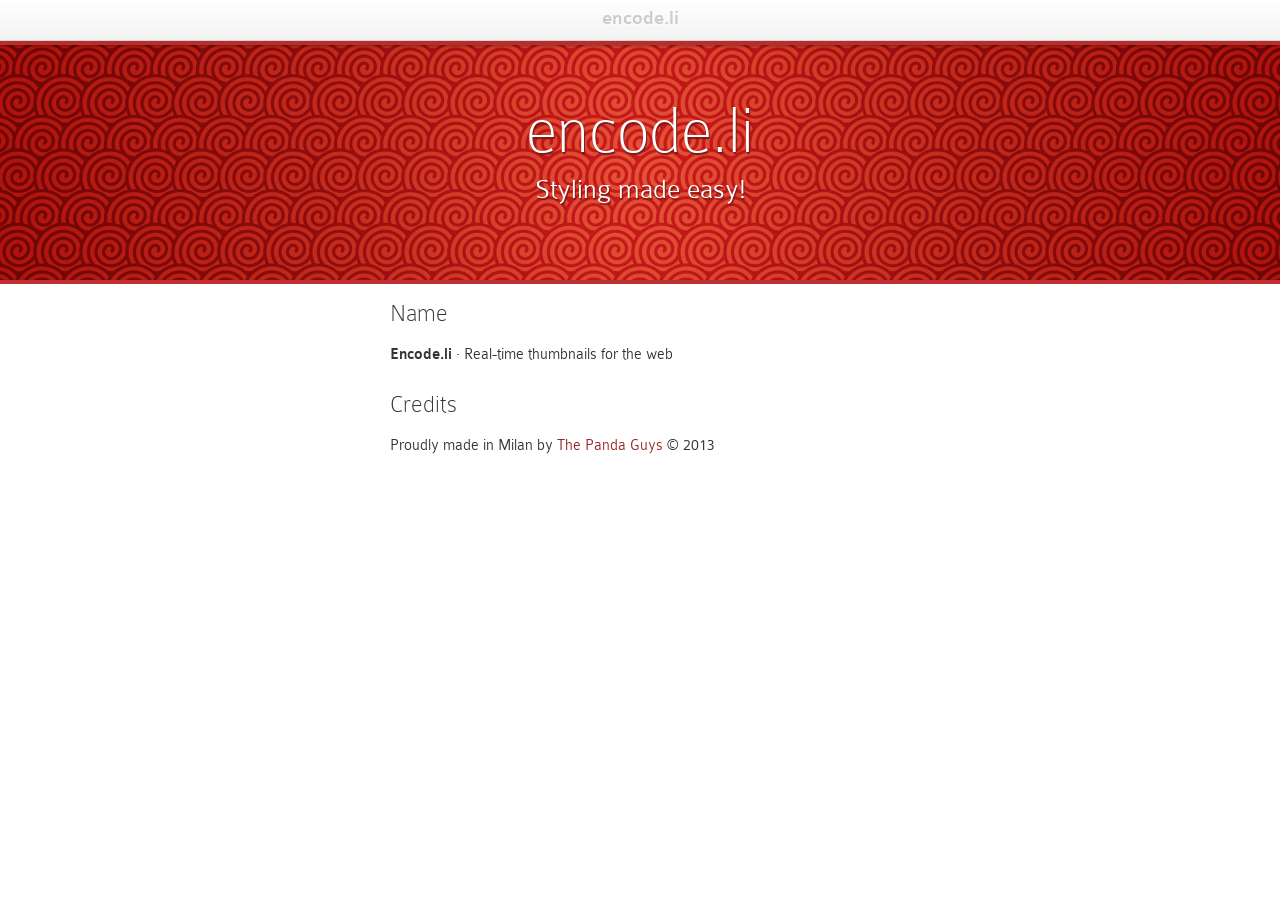
<file: docs/index.html>
<!DOCTYPE html><html class="no-js"><head><meta charset="utf-8"><meta http-equiv="X-UA-Compatible" content="IE=edge,chrome=1"><title>Encode your images</title><meta name="description" content=""><meta name="viewport" content="width=device-width"><link rel="stylesheet" href="css/bootstrap.min.css"><style>body { padding-top: 40px; padding-bottom: 40px; }</style><link rel="stylesheet" href="css/style.css"><link rel="shortcut icon" href="img/favicon.ico"><!--[if lt IE 9]><script src="//html5shiv.googlecode.com/svn/trunk/html5.js"></script><script>window.html5 || document.write('<script src="js/vendor/html5shiv.js"><\\/script>')</script><![endif]--></head><body><div class="navbar navbar-fixed-top"><div class="navbar-inner"><div class="container header"><div class="row-fluid"><div class="span12"><p>encode.li</p></div></div></div></div></div><div class="fullbar dark"><div class="container"><div class="row-fluid"><div class="span12"><h1 class="logo"> 
encode<b>.li</b></h1><h2>Styling made easy!</h2></div></div></div></div><div class="container"><div class="row-fluid"><div class="span12"><h3>Name</h3><p> <strong>Encode.li</strong> &middot; Real-time thumbnails for the web</p></div></div><div class="row-fluid"><div class="span12"><h3>Credits</h3><p>Proudly made in Milan by <a href="http://www.plasticpanda.com">The Panda Guys</a> &copy; 2013</p></div></div></div></body></html>
</file>
<file: docs/css/style.css>
@font-face {
  font-family: 'Colaborate';
  src: url("../font/ColabThi-webfont.eot");
  src: url("../font/ColabThi-webfont.eot?#iefix") format('embedded-opentype'), url("../font/ColabThi-webfont.woff") format('woff'), url("../font/ColabThi-webfont.ttf") format('truetype'), url("../font/ColabThi-webfont.svg#ColaborateThinRegular") format('svg');
  font-weight: 200;
  font-style: normal;
}
@font-face {
  font-family: 'Colaborate';
  src: url("../font/ColabLig-webfont.eot");
  src: url("../font/ColabLig-webfont.eot?#iefix") format('embedded-opentype'), url("../font/ColabLig-webfont.woff") format('woff'), url("../font/ColabLig-webfont.ttf") format('truetype'), url("../font/ColabLig-webfont.svg#ColaborateLightRegular") format('svg');
  font-weight: 300;
  font-style: normal;
}
@font-face {
  font-family: 'Colaborate';
  src: url("../font/ColabMed-webfont.eot");
  src: url("../font/ColabMed-webfont.eot?#iefix") format('embedded-opentype'), url("../font/ColabMed-webfont.woff") format('woff'), url("../font/ColabMed-webfont.ttf") format('truetype'), url("../font/ColabMed-webfont.svg#ColaborateMediumRegular") format('svg');
  font-weight: 700;
  font-style: normal;
}
body {
  font-family: 'Colaborate', 'Helvetica', Arial, sans-serif;
  font-weight: 300;
  font-size: 16px;
  -webkit-font-smoothing: antialiased;
  min-width: 540px;
}
h1,
h2,
h3,
h4,
h5,
h6,
b,
strong {
  font-weight: 200;
}
.navbar {
  border-bottom: 4px solid #bf3030;
  -webkit-box-shadow: 0 2px 2px rgba(0,0,0,0.2);
  box-shadow: 0 2px 2px rgba(0,0,0,0.2);
}
.navbar .header p {
  color: #ccc;
  font-weight: 700;
  font-size: 20px;
  margin-bottom: 0;
  margin-top: 8px;
  text-align: center;
  text-shadow: 1px 1px 1px #fff;
}
.fullbar.dark {
  padding-top: 60px;
  padding-bottom: 60px;
  background: url("../img/red-pattern.jpg") center center no-repeat #eee;
  -webkit-background-size: cover;
  -moz-background-size: cover;
  background-size: cover;
  border-bottom: 4px solid #bf3030;
  text-shadow: 1px 2px 1px #731d1d;
}
.fullbar.dark h1 {
  font-size: 68px;
  text-align: center;
  color: #fff;
  margin-bottom: 20px;
}
.fullbar.dark h2 {
  font-size: 28px;
  text-align: center;
  font-weight: 300;
  color: #fff;
}
.fullbar.dark b,
.fullbar.dark strong {
  font-weight: 200;
}
b,
strong {
  font-weight: 700;
}
.container {
  width: 500px !important;
  padding-left: 20px;
  padding-right: 20px;
}
hr {
  border: none;
  border-bottom: 2px solid #eee;
}
a {
  color: #992626;
  font-weight: 300;
}
a:hover {
  color: #bf3030;
}
</file>
